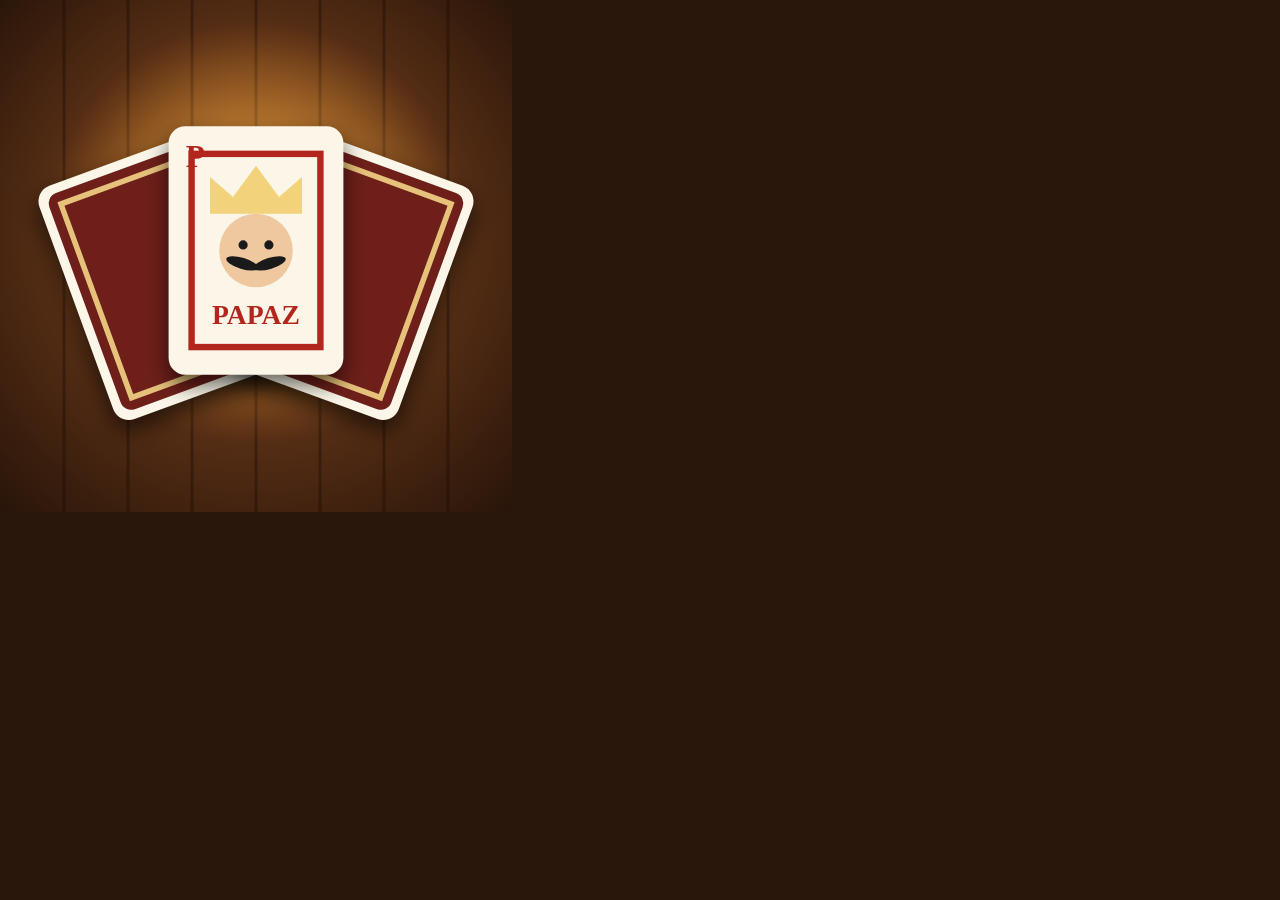
<file: araclar/ikon-ciz.html>
<!DOCTYPE html>
<!--
  Papaz Kimde - uygulama simgesini çizer: koyu ahşap zemin, kovboy şapkalı yanan mum.
  Adres sonuna ?boyut=512&pay=0.08 yazılır (pay: kenar boşluğu; "maskable" simgede daha büyük).
  PNG'ye çevirmek için Edge görünmez modda ekran görüntüsü alır:
    msedge --headless --hide-scrollbars --window-size=512,512 --screenshot=ikonlar/ikon-512.png "file:///.../araclar/ikon-ciz.html?boyut=512&pay=0.08"
-->
<html>
<head>
<meta charset="UTF-8">
<style>html, body { margin: 0; background: #2a170c; overflow: hidden; } canvas { display: block; }</style>
</head>
<body>
<script>
  const ayar = new URLSearchParams(location.search);
  const boyut = +(ayar.get('boyut') || 512);
  const pay = +(ayar.get('pay') || 0.08);
  const c = document.createElement('canvas');
  c.width = c.height = boyut;
  document.body.appendChild(c);
  const g = c.getContext('2d');
  g.scale(boyut / 512, boyut / 512);

  // Arka plan: mum ışığıyla aydınlanan koyu ahşap
  const arka = g.createRadialGradient(256, 210, 20, 256, 256, 400);
  arka.addColorStop(0, '#a8642a');
  arka.addColorStop(0.45, '#5a3016');
  arka.addColorStop(1, '#1e0f06');
  g.fillStyle = arka;
  g.fillRect(0, 0, 512, 512);
  g.strokeStyle = 'rgba(20,8,0,.35)';
  g.lineWidth = 3;
  for (let x = 64; x < 512; x += 64) { g.beginPath(); g.moveTo(x, 0); g.lineTo(x, 512); g.stroke(); }

  g.save();
  const k = 1 - pay;
  g.translate(256, 256);
  g.scale(k, k);
  g.translate(-256, -256);

  // Işık halesi
  const hale = g.createRadialGradient(256, 230, 10, 256, 230, 230);
  hale.addColorStop(0, 'rgba(255,200,90,.7)');
  hale.addColorStop(1, 'rgba(255,160,40,0)');
  g.fillStyle = hale;
  g.fillRect(0, 0, 512, 512);
  // Yelpaze: iki arkası dönük kart + ortada PAPAZ
  function kart(x, y, aci, ciz) {
    g.save(); g.translate(x, y); g.rotate(aci);
    g.shadowColor = '#0009'; g.shadowBlur = 22; g.shadowOffsetY = 10;
    g.fillStyle = '#fbf6e8'; g.beginPath(); g.roundRect(-95, -135, 190, 270, 18); g.fill();
    g.shadowColor = 'transparent';
    ciz();
    g.restore();
  }
  const sirt = () => {
    g.fillStyle = '#6e1f1a'; g.beginPath(); g.roundRect(-85, -125, 170, 250, 12); g.fill();
    g.strokeStyle = '#e6c27a'; g.lineWidth = 6; g.strokeRect(-72, -112, 144, 224);
  };
  kart(150, 280, -0.35, sirt);
  kart(362, 280, 0.35, sirt);
  kart(256, 250, 0, () => {
    g.strokeStyle = '#b3261e'; g.lineWidth = 7; g.strokeRect(-70, -105, 140, 210);
    g.fillStyle = '#f2d27a';
    g.beginPath(); g.moveTo(-50, -40); g.lineTo(-50, -80); g.lineTo(-25, -58); g.lineTo(0, -92); g.lineTo(25, -58); g.lineTo(50, -80); g.lineTo(50, -40); g.closePath(); g.fill();
    g.fillStyle = '#f0c8a0'; g.beginPath(); g.arc(0, 0, 40, 0, 7); g.fill();
    g.fillStyle = '#1a1a1a';
    g.beginPath(); g.arc(-14, -6, 5, 0, 7); g.arc(14, -6, 5, 0, 7); g.fill();
    g.beginPath(); g.ellipse(-15, 14, 18, 6, 0.3, 0, 7); g.ellipse(15, 14, 18, 6, -0.3, 0, 7); g.fill();
    g.fillStyle = '#b3261e'; g.font = '900 30px Georgia, serif'; g.textAlign = 'center'; g.textBaseline = 'middle';
    g.fillText('PAPAZ', 0, 72);
    g.font = '900 34px Georgia, serif'; g.fillText('P', -66, -100);
  });
  g.restore();
</script>
</body>
</html>
</file>
